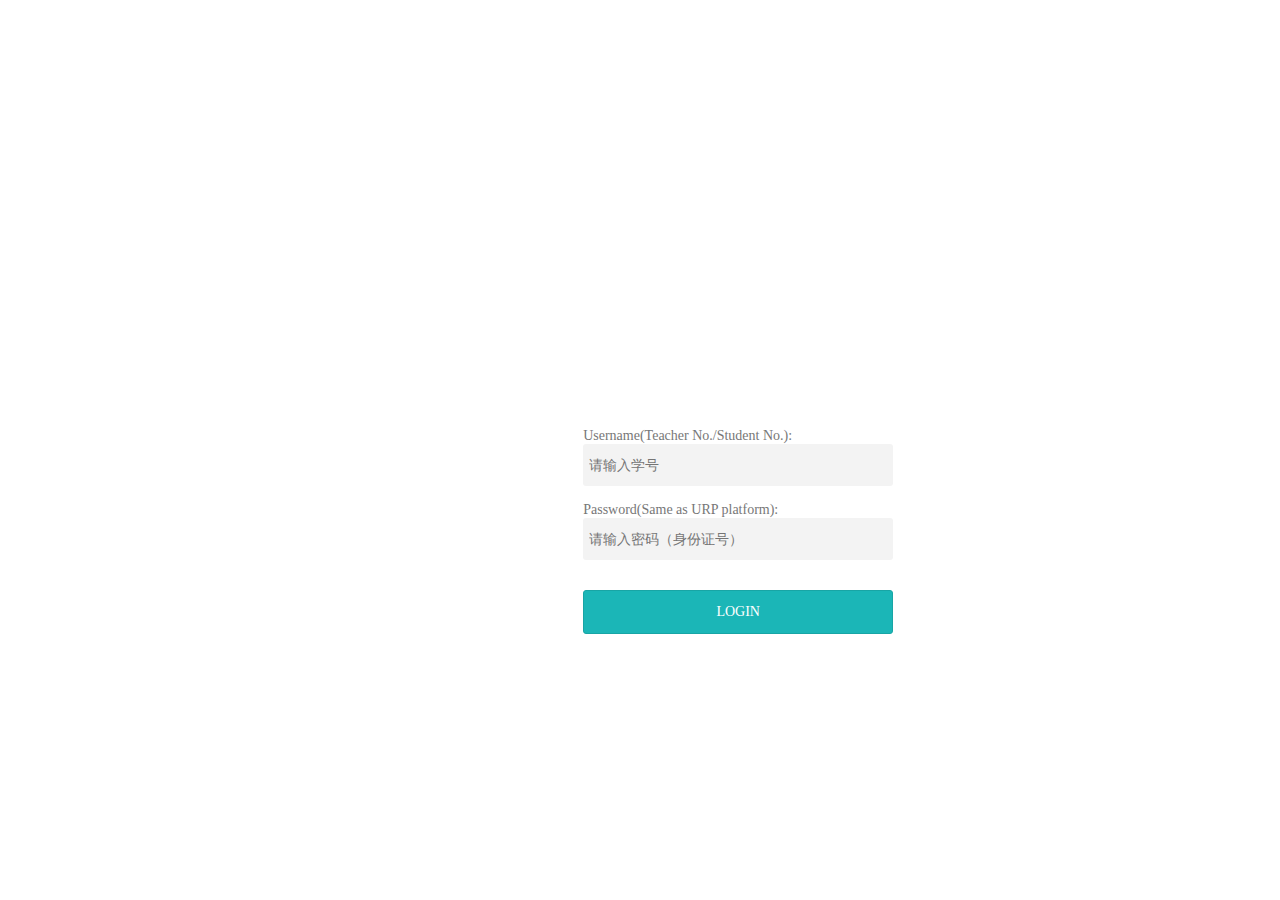
<file: 期末项目/web期末项目代码/登录页.html>
<html>
    <head>
        <title>澳門城市大學—中央登陸系統</title>
        <link rel="stylesheet" href="登录页.css">
        <script src="登录页.js"></script>
    </head>
    <body>
        <div class="login">
            <div class="loginForm">
                <div class="inglog"></div>
                <div class="loginbox">
                    <p class="line">Username(Teacher No./Student No.):</p>
                    <p class="requery" id="idcordquery" >Username is required</p>
                    <p class="line1">
                        <input type="text" id="idcord" class="idcord2" placeholder="请输入学号" >
                        <button  popovertarget="my-popover" ></button>
                        <div id="my-popover" popover="auto" class="after_button">新生的学号会发邮件告知,请耐心等待</div>
                    <p class="line">Password(Same as URP platform):</p>
                    <p class="requery" id="passwordquery" >Password is required</p>
                    <input type="password" id="password" placeholder="请输入密码（身份证号）">

                </div>
                <div class="lobtn" id="loginbtn">
                    LOGIN
                </div>
                <script src="登录页.js"></script>
            </div>
        </div>
    </body>
</html>
</file>
<file: 期末项目/web期末项目代码/登录页.css>
.login{
    width: 100%;
    height: 100%;
    background-image: url(https://login.cityu.edu.mo/cas/images/background.png);
    background-color: white;
    background-position: center;
    background-repeat: no-repeat;
    background-size: cover;
    position: relative;
}
.login .loginForm{
    position: absolute;
      top: 33%;
      left: 44%;
      background-color: white;
      border-radius: 8px; 
      padding: 20px 0px 20px 20px;
}
.login .loginForm .inglog {
    height: 95px;
    width: 308px;
    background: url('https://login.cityu.edu.mo/cas/images/logo.png') no-repeat center;
    background-size: contain;
  }
.login .loginForm .lable {
    margin: 0;
    display: block;
    color: #777777;
  }
.login .loginForm .lobtn {
    text-align: center;
    margin-top: 20px;
    margin-bottom: 20px;
    width: 308px;
    line-height: 42px;
    margin: 0;
    border: 1px solid #18a5a5;
    -webkit-border-radius: 3px;
    -moz-border-radius: 3px;
    border-radius: 3px;
    background-color: #1bb6b7;
    font-size: 14px;
    color: white;
    cursor: pointer;
  }
.loginBox{
    display: flex;
    flex-direction: column;
    margin: 0 0 30px 0;
  }
.loginBox .requery{
    font-size: 14px;
    color: red;
    display: none;
    margin: 0;
  } 
.loginBox .line{
    color: #777777;
    font-size: 14px;
    margin: 16 0 0 0;
  }
.loginBox input{
    width: 310px;
    height: 42px;
    font-size: 14px;
    background-color: #F3F3F3;
    border-color: #F3F3F3;
    padding: 6px;
    border-radius: 3px;
    border: none;
    outline: none;
  }
  .loginBox input:focus{
    background-color: white;
    border: 1px solid #1BB6B7;
    border-color: #1BB6B7;
  }
  body{margin: 0;}
  
  .after_button {
  color:red;
  font-size: 15px;
  background-color:white;
  border: none;
  cursor: pointer;
  border-radius: 3px;
  }
button{
  height: 5%;
  width: 5%;
  height:20px;
  width:20px;
  border: none;
  padding: 0;
  top: 5px;
  background-position: center;
  background-repeat: no-repeat;
  background-size: cover;
  position: relative;
  background-color:white;
  background-image: url(https://pngimg.com/uploads/question_mark/question_mark_PNG115.png)
}
.line1{margin: 0;}
</file>
